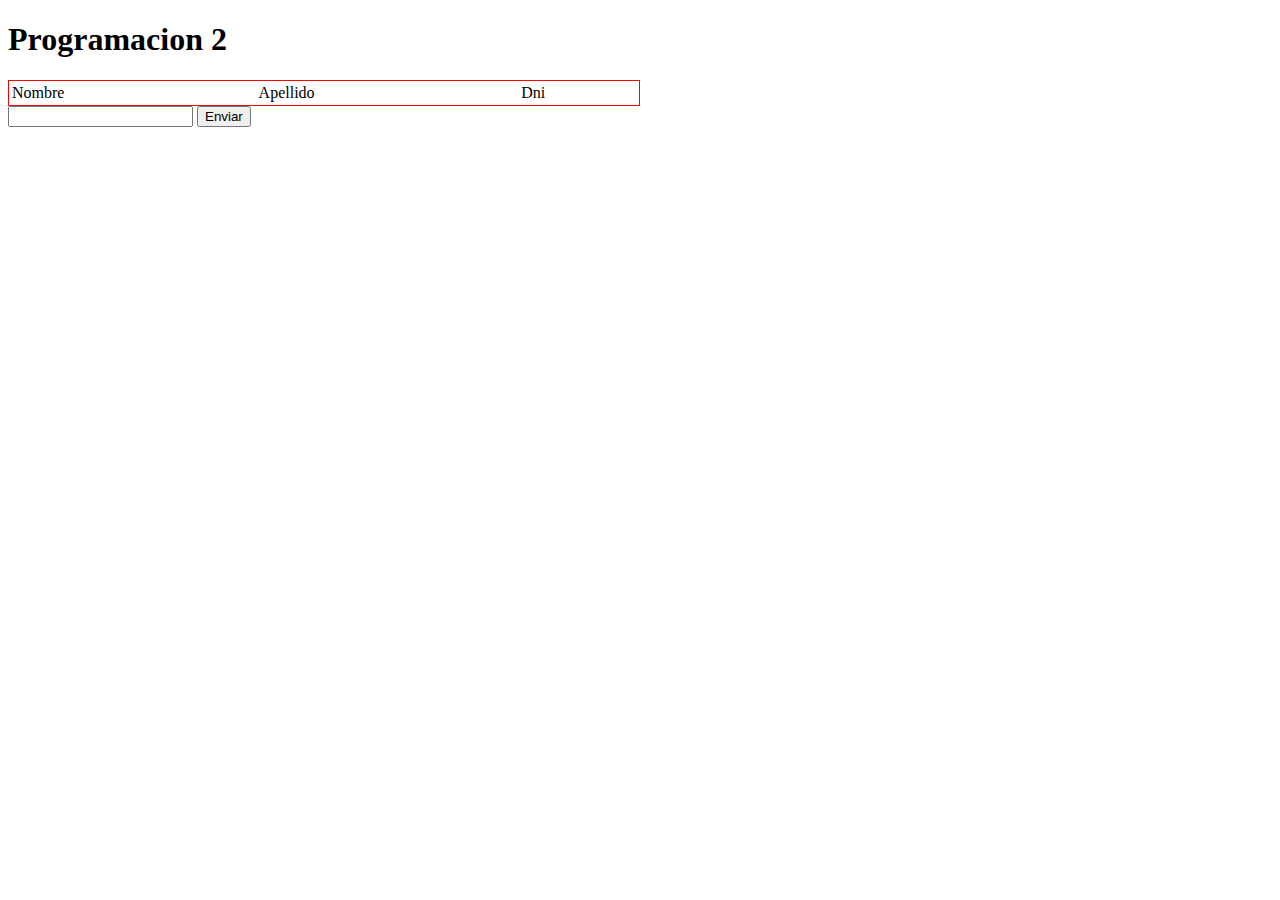
<file: Tp1/index.html>
<!DOCTYPE html>
<html lang="es">
<head>
    <link rel="stylesheet" href="CSS/style.css">
    <meta charset="UTF-8">
    <meta http-equiv="X-UA-Compatible" content="IE=edge">
    <meta name="viewport" content="width=device-width, initial-scale=1.0">
    <title>Quiroga</title>
</head>
<body>
    <h1>Programacion 2</h1>
    <script src="JS/funciones.js"> </script>
    <table class="bordesrojos">
        <tr>
            <td>Nombre</td>
            <td>Apellido</td>
            <td>Dni</td>
        </tr>
    </table>
    <input type="text" id="valor" name="valores">
    <button onclick="mostrarvalor()">Enviar</button>
</body>
</html>
</file>
<file: Tp1/CSS/style.css>
.bordesrojos { 
    border: solid 1px;
    border-color: red; 
    height: 100%; 
    width:50%;
}
.bordes {
    border: solid 1px;
}
</file>
